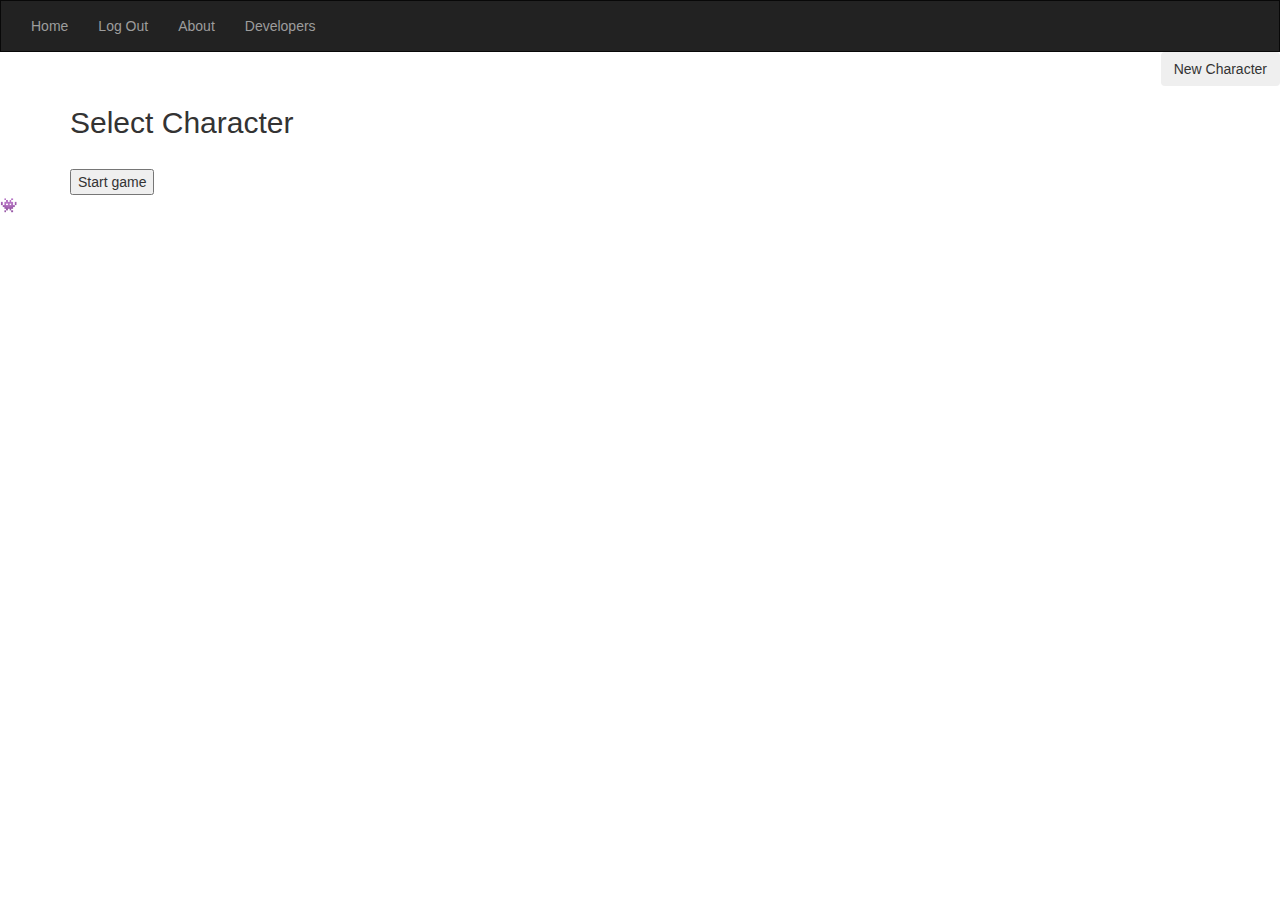
<file: pages/character.html>
<!DOCTYPE html>
<html>
    <head>
        <!-- Bootstrap -->
        <link rel="stylesheet" href="https://maxcdn.bootstrapcdn.com/bootstrap/3.4.0/css/bootstrap.min.css">
        <script src="https://ajax.googleapis.com/ajax/libs/jquery/3.3.1/jquery.min.js"></script>
        <script src="https://maxcdn.bootstrapcdn.com/bootstrap/3.4.0/js/bootstrap.min.js"></script>

        <script src="../js/init.js"></script>
        <script src="../js/forms.js"></script>
        <script src="../js/utils.js"></script>
        <script src="../js/requests.js"></script>
        <script src="../js/engine.js"></script>
        <style>
            .navbar {
                margin-bottom: 0;
                border-radius: 0;
            }
            li:hover {
                cursor: pointer;
            }
        </style>
    </head>
    <body onload="user_characters()">
        <!-- TOP NAVIGATION BAR -->
        <nav class="navbar navbar-inverse">
            <div class="container-fluid">
                <div class="navbar-header">
                    <button type="button" class="navbar-toggle" data-toggle="collapse" data-target="#myNavbar">
                        <span class="icon-bar"></span>
                        <span class="icon-bar"></span>
                        <span class="icon-bar"></span>                        
                    </button>
                </div>
            </div>
            <div class="collapse navbar-collapse" id="myNavbar">
                <ul class="nav navbar-nav">
                    <li><a href="../index.html">Home</a></li>
                    <li><a href="pages/signup.html">Log Out</a></li>
                    <li><a href="pages/about.html">About</a></li>
                    <li><a href="pages/developers.html">Developers</a></li>
                </ul>
            </div>
        </nav>

        <!-- Character creation Modal -->
        <div id="create_char_form">
            <div class="text-right">
                <button type="button" class="btn btn-light" onclick="document.getElementById('NewCharModal').style.display='block'" >
                    New Character
                </button>
            </div>
                <div id="NewCharModal" class="modal" tabindex="-1" >
                    <div class="modal-content">
                        <div class="modal-body">
                        <form>
                            <div class="mb-3">
                                <label for="char-name" class="col-form-label">Character Nickname:</label>
                                <input type="text" class="form-control" id="char-name-creation">
                            </div>
                            <div>
                                <select id="char-class-select" class="char-class-select" aria-label="Character Class">
                                    <option selected>Choose the Character Class</option>
                                    <option value="DPS">DPS</option>
                                    <option value="TANKER">TANKER</option>
                                    <option value="SUPPORTER">SUPPORTER</option>
                                </select>
                            </div>
                        </form>
                    </div>
                    <button type="button" class="btn btn-outline-success" onclick="send_create_character_request()">Create</button>
                    <button type="button" onclick="document.getElementById('NewCharModal').style.display='none'" class="btn btn-outline-danger" title="Close Modal">Cancel</button>      
                </div>
            </div>
            <script>

                var modal = document.getElementById('NewCharModal');
                window.onclick = function(event) {
                    if (event.target == modal) {
                            modal.style.display = "none";
                    }
                }
            </script>     
        </div>

        <!-- MAIN CHAR SElECTION (IF ANY) -->
        <div class="container">
            <h2>Select Character</h2>
            <form><div class="row" id="chars_panel"></div></form>
            <br />
        </div>

        <!-- Confirmation -->
        <div class="container">
            <button type="input" onCLick="start_game()">
                Start game
            </button>
        </div>
    </body>
    
</html>

👾
</file>
